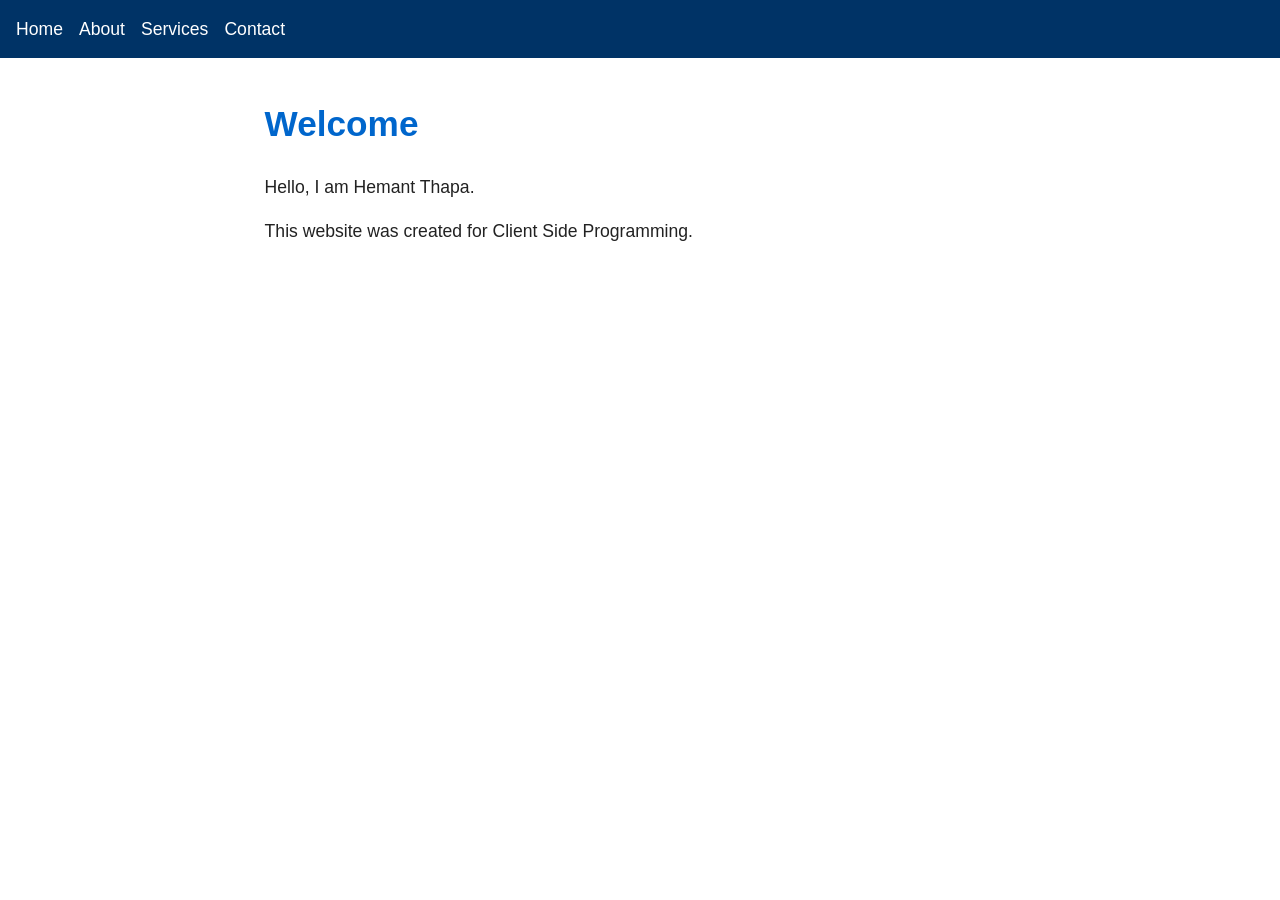
<file: index.html>
<!DOCTYPE html>
<html lang="en">
<head>
<meta charset="UTF-8">
<meta name="viewport" content="width=device-width, initial-scale=1">
<title>Home</title>
<link rel="stylesheet" href="style.css">
</head>

<body>

<nav>
<a href="index.html">Home</a>
<a href="about.html">About</a>
<a href="services.html">Services</a>
<a href="contact.html">Contact</a>
</nav>

<main>

<h1>Welcome</h1>

<p>Hello, I am Hemant Thapa.</p>

<p>This website was created for Client Side Programming.</p>

</main>

</body>
</html>
</file>
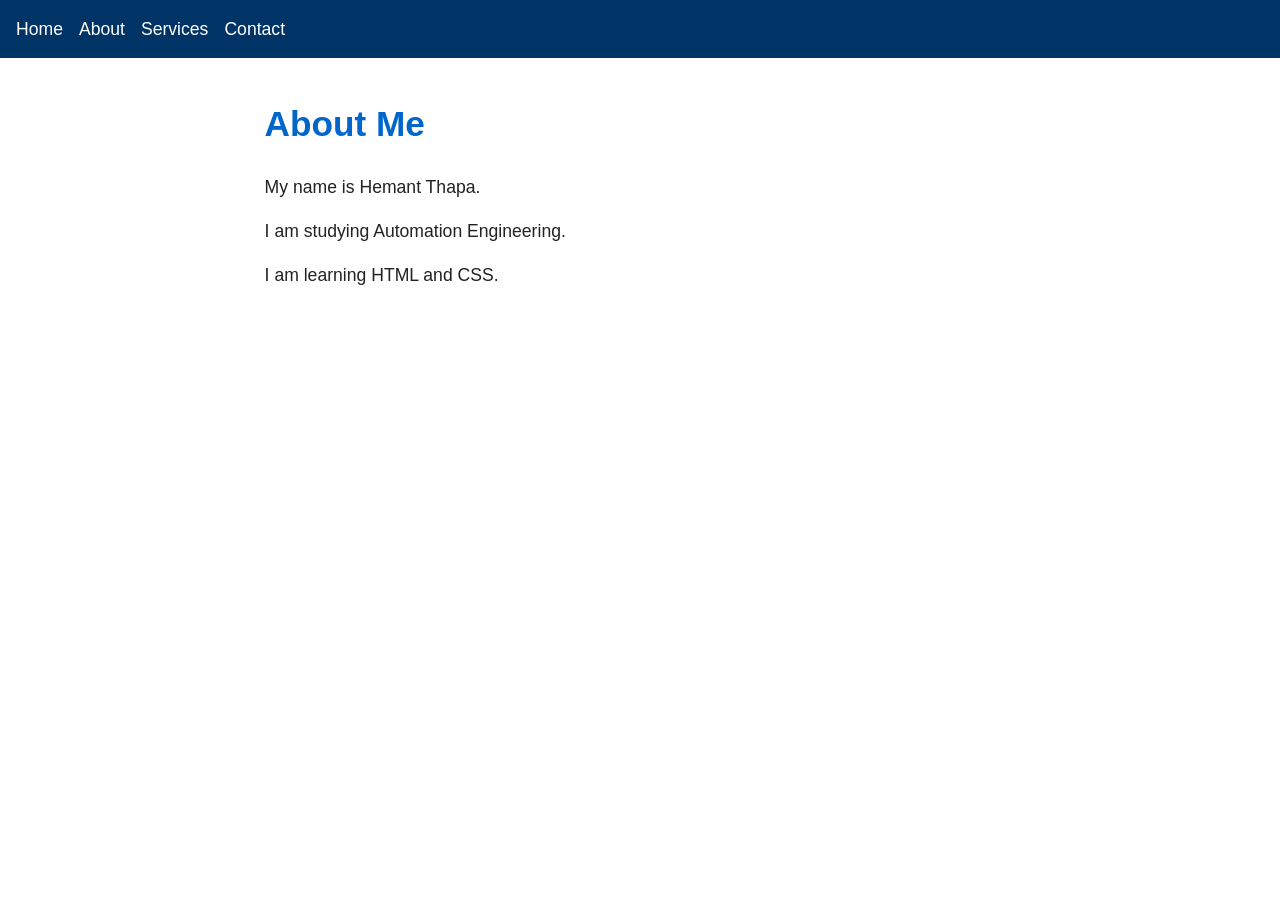
<file: about.html>
<!DOCTYPE html>
<html lang="en">
<head>
<meta charset="UTF-8">
<meta name="viewport" content="width=device-width, initial-scale=1">
<title>About</title>
<link rel="stylesheet" href="style.css">
</head>

<body>

<nav>
<a href="index.html">Home</a>
<a href="about.html">About</a>
<a href="services.html">Services</a>
<a href="contact.html">Contact</a>
</nav>

<main>

<h1>About Me</h1>

<p>My name is Hemant Thapa.</p>

<p>I am studying Automation Engineering.</p>

<p>I am learning HTML and CSS.</p>

</main>

</body>
</html>
</file>
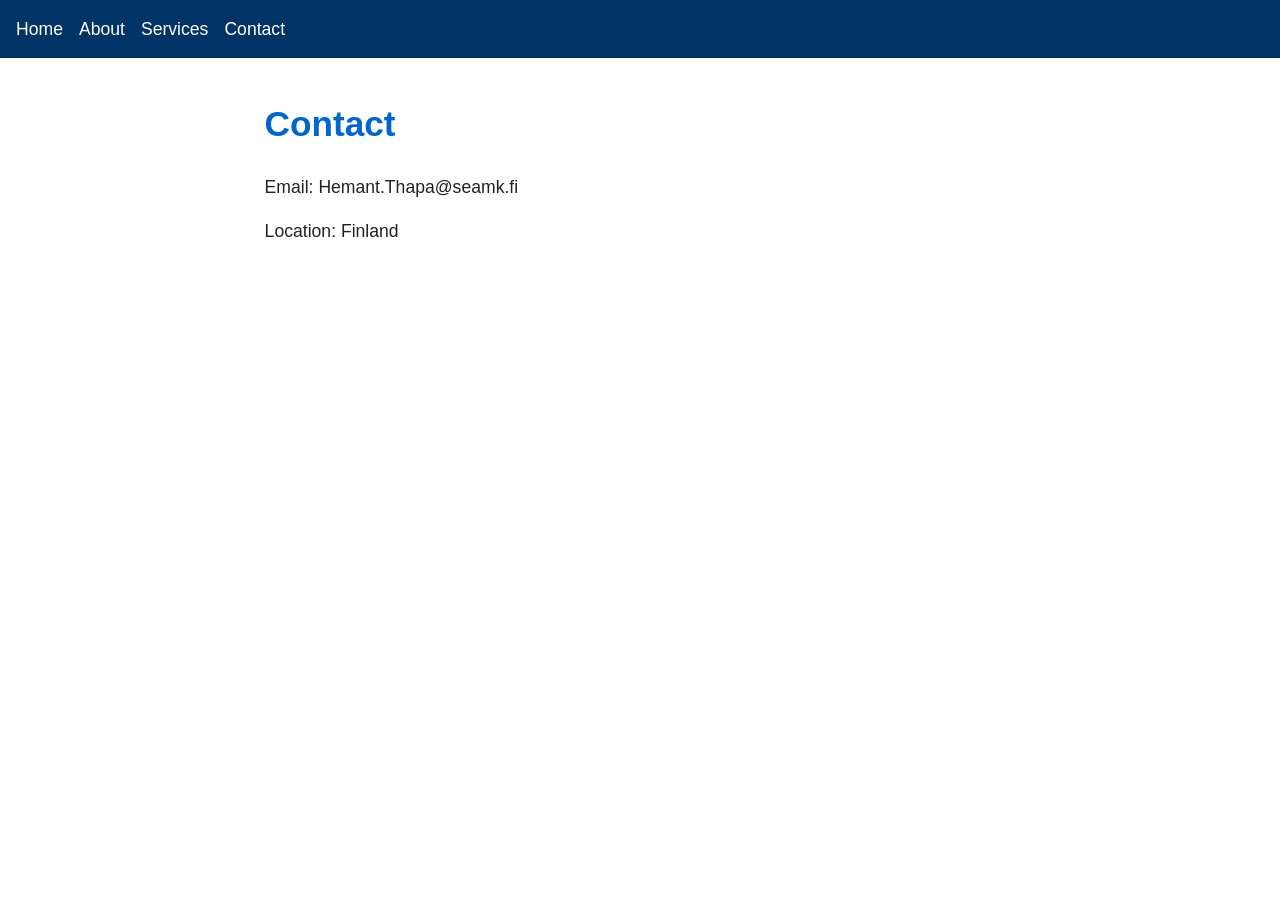
<file: contact.html>
<!DOCTYPE html>
<html lang="en">
<head>
<meta charset="UTF-8">
<meta name="viewport" content="width=device-width, initial-scale=1">
<title>Contact</title>
<link rel="stylesheet" href="style.css">
</head>

<body>

<nav>
<a href="index.html">Home</a>
<a href="about.html">About</a>
<a href="services.html">Services</a>
<a href="contact.html">Contact</a>
</nav>

<main>

<h1>Contact</h1>

<p>Email: Hemant.Thapa@seamk.fi</p>

<p>Location: Finland</p>

</main>

</body>
</html>
</file>
<file: style.css>
:root{
    --bg:#ffffff;
    --text:#222222;
    --nav:#003366;
    --accent:#0066cc;
}

*{
    box-sizing:border-box;
}

body{
    margin:0;
    font-family:Arial, sans-serif;
    background:var(--bg);
    color:var(--text);
    line-height:1.5;
}

nav{
    display:flex;
    flex-wrap:wrap;
    gap:1rem;
    background:var(--nav);
    padding:1rem;
}

nav a{
    color:white;
    text-decoration:none;
}

main{
    max-width:65ch;
    margin:auto;
    padding:1rem;
}

h1{
    color:var(--accent);
}

a:focus-visible{
    outline:3px solid orange;
}

img{
    max-width:100%;
    height:auto;
}

@media (min-width:48rem){

main{
    max-width:80ch;
}

body{
    font-size:1.1rem;
}

}

@media (prefers-color-scheme: dark){

:root{
    --bg:#1e1e1e;
    --text:#ffffff;
    --nav:#111111;
    --accent:#66aaff;
}

}
</file>
